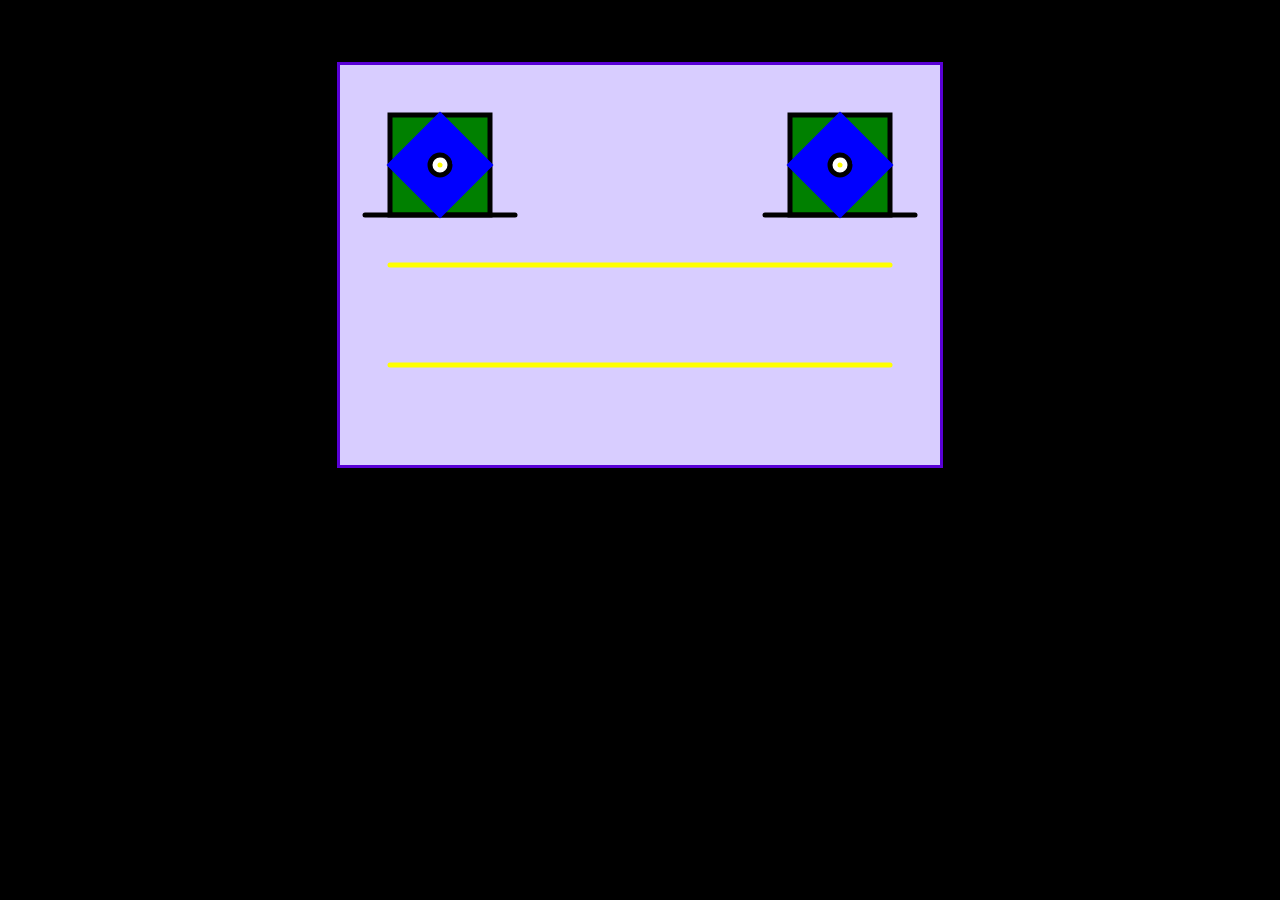
<file: canvas/index.html>
<!DOCTYPE html>
<html lang="en">
<head>
    <meta charset="UTF-8">
    <meta name="viewport" content="width=device-width, initial-scale=1.0">
    <title>Document</title>
    <link rel="stylesheet" href="styles/styles.css">

</head>
<body>
    
    <!--Canvas-->
    <canvas id="canvas" width="600" height="400">



    </canvas>
    <script src="main.js"></script>
</body>
</html>
</file>
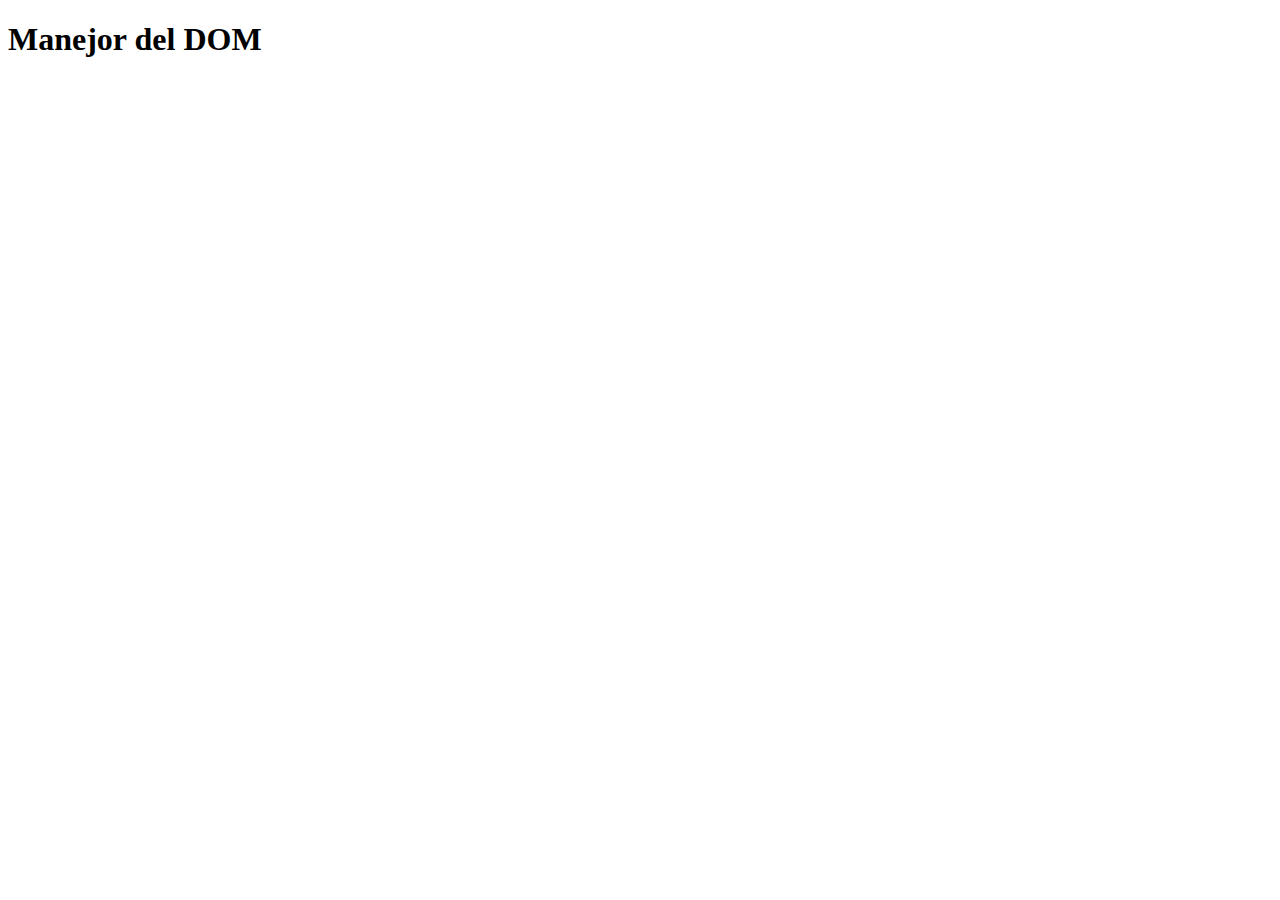
<file: DOM/index.html>
<!DOCTYPE html>
<html lang="en">
<head>
    <meta charset="UTF-8">
    <meta name="viewport" content="width=device-width, initial-scale=1.0">
    <title>DOM</title>
</head>

<body onload="myfunction()">
    
    <h1 id="titulo">Manejor del DOM</h1>

    <br>

    <div id="mostrar"></div>

<script src="main.js"></script>
</body>
</html>
</file>
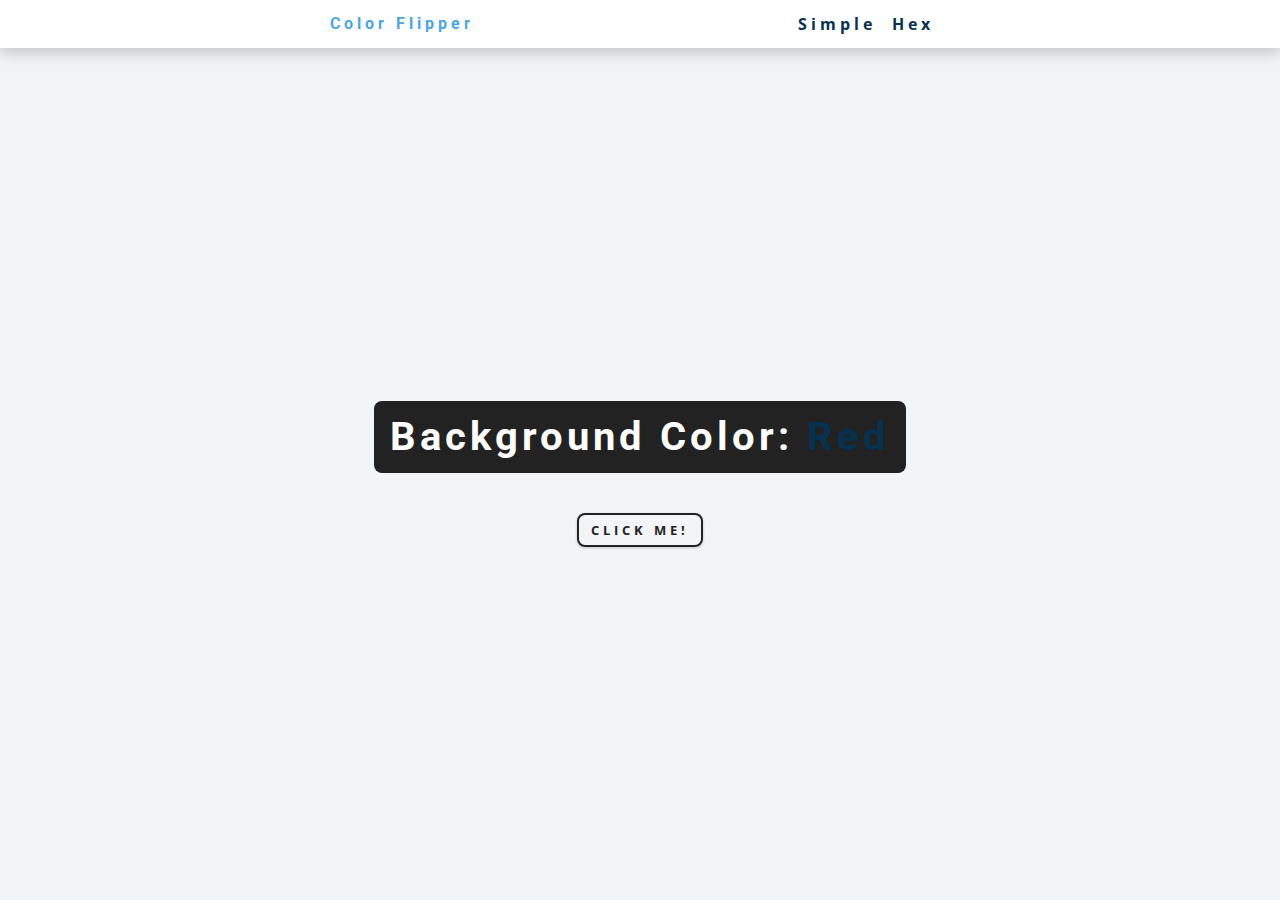
<file: canvas/lession3/index.html>
<!DOCTYPE html>
<html lang="en">
<head>
    <meta charset="UTF-8">
    <meta name="viewport" content="width=device-width, initial-scale=1.0">
    <title>Color Switcher</title>
    <link rel="stylesheet" href="styles.css">
</head>
<body>

    <nav>
        <div class="nav-center">
            <h4>Color Flipper</h4>
            <ul class="nav-links">
                <li><a href="/">Simple</a></li>
                <li><a href="/hex">Hex</a></li>
            </ul>
        </div>
    </nav>

    <main>
        <div class="container">
            <h2>Background Color: 
                <span class="color">red</span>
            </h2>

            <button class="btn btn-primary" id="btn">Click Me!</button>

        </div>
    </main>
    <script src="main.js"></script>
</body>
</html>
</file>
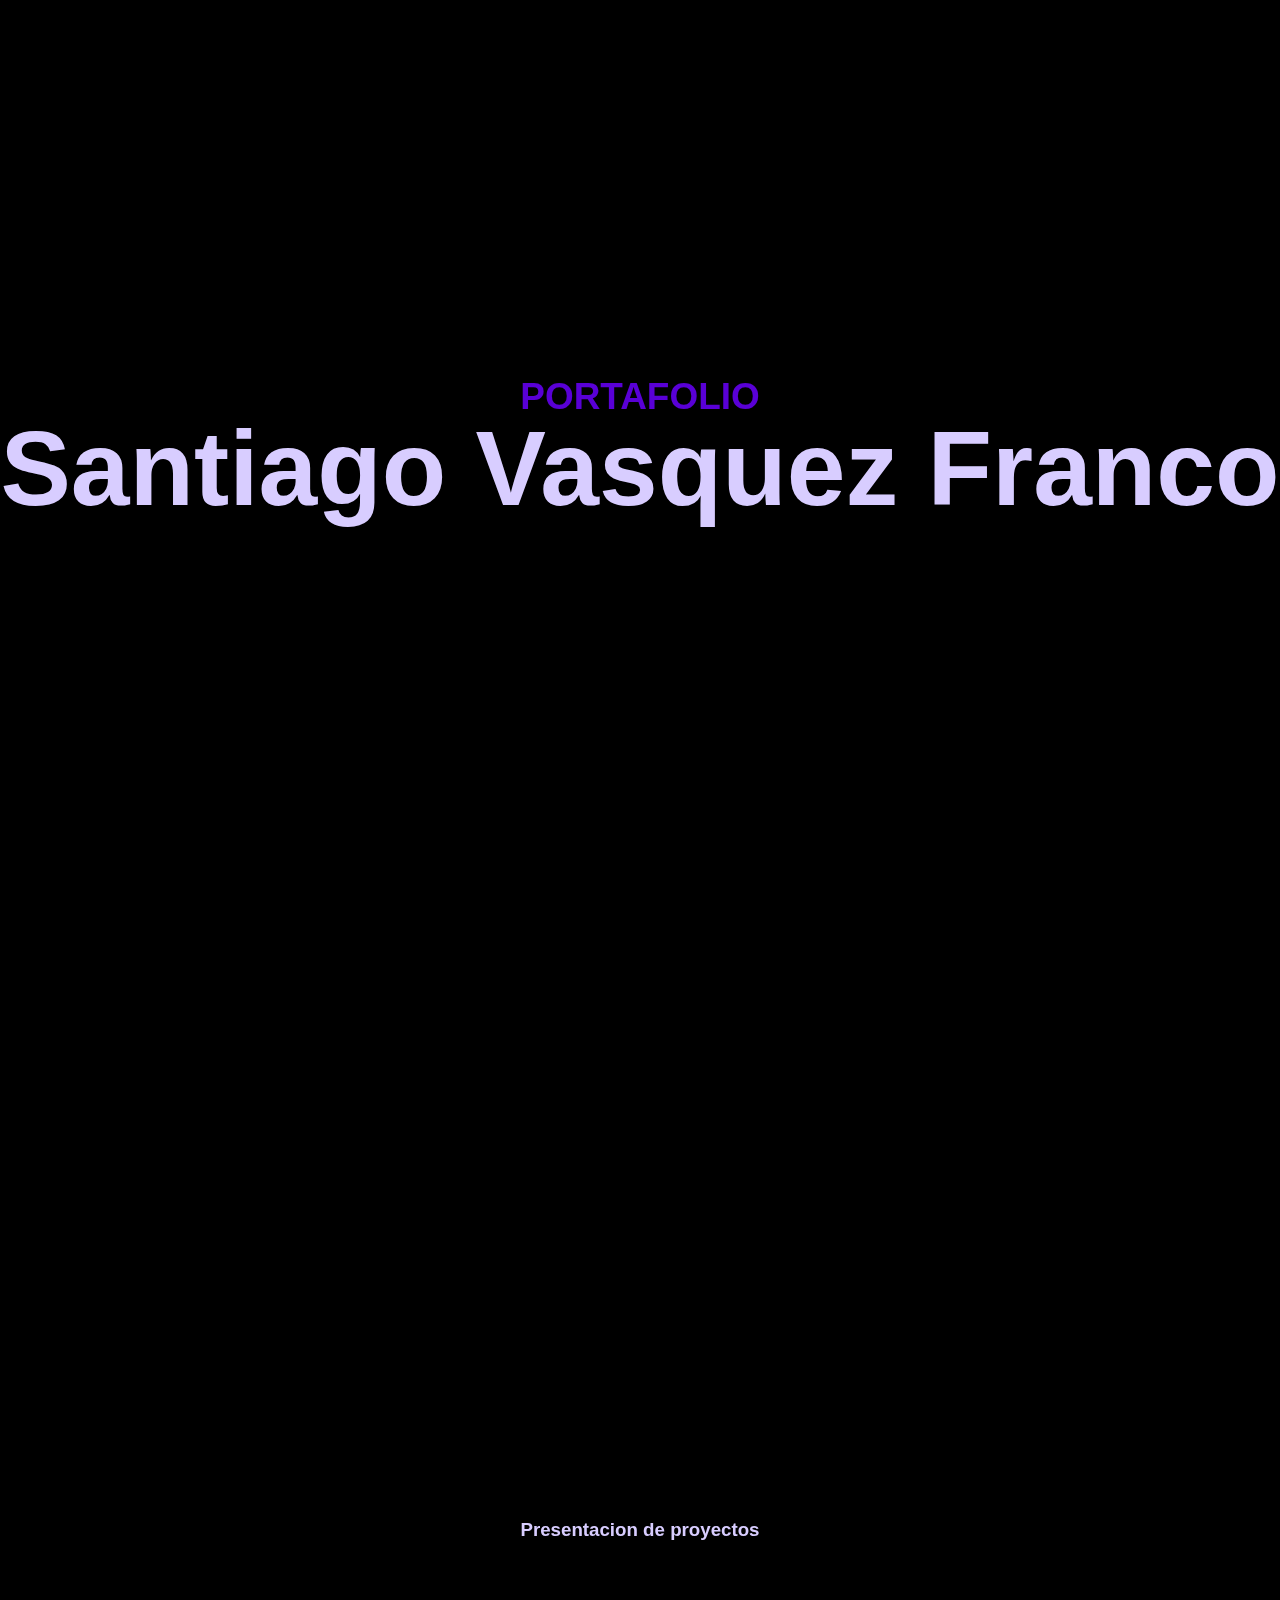
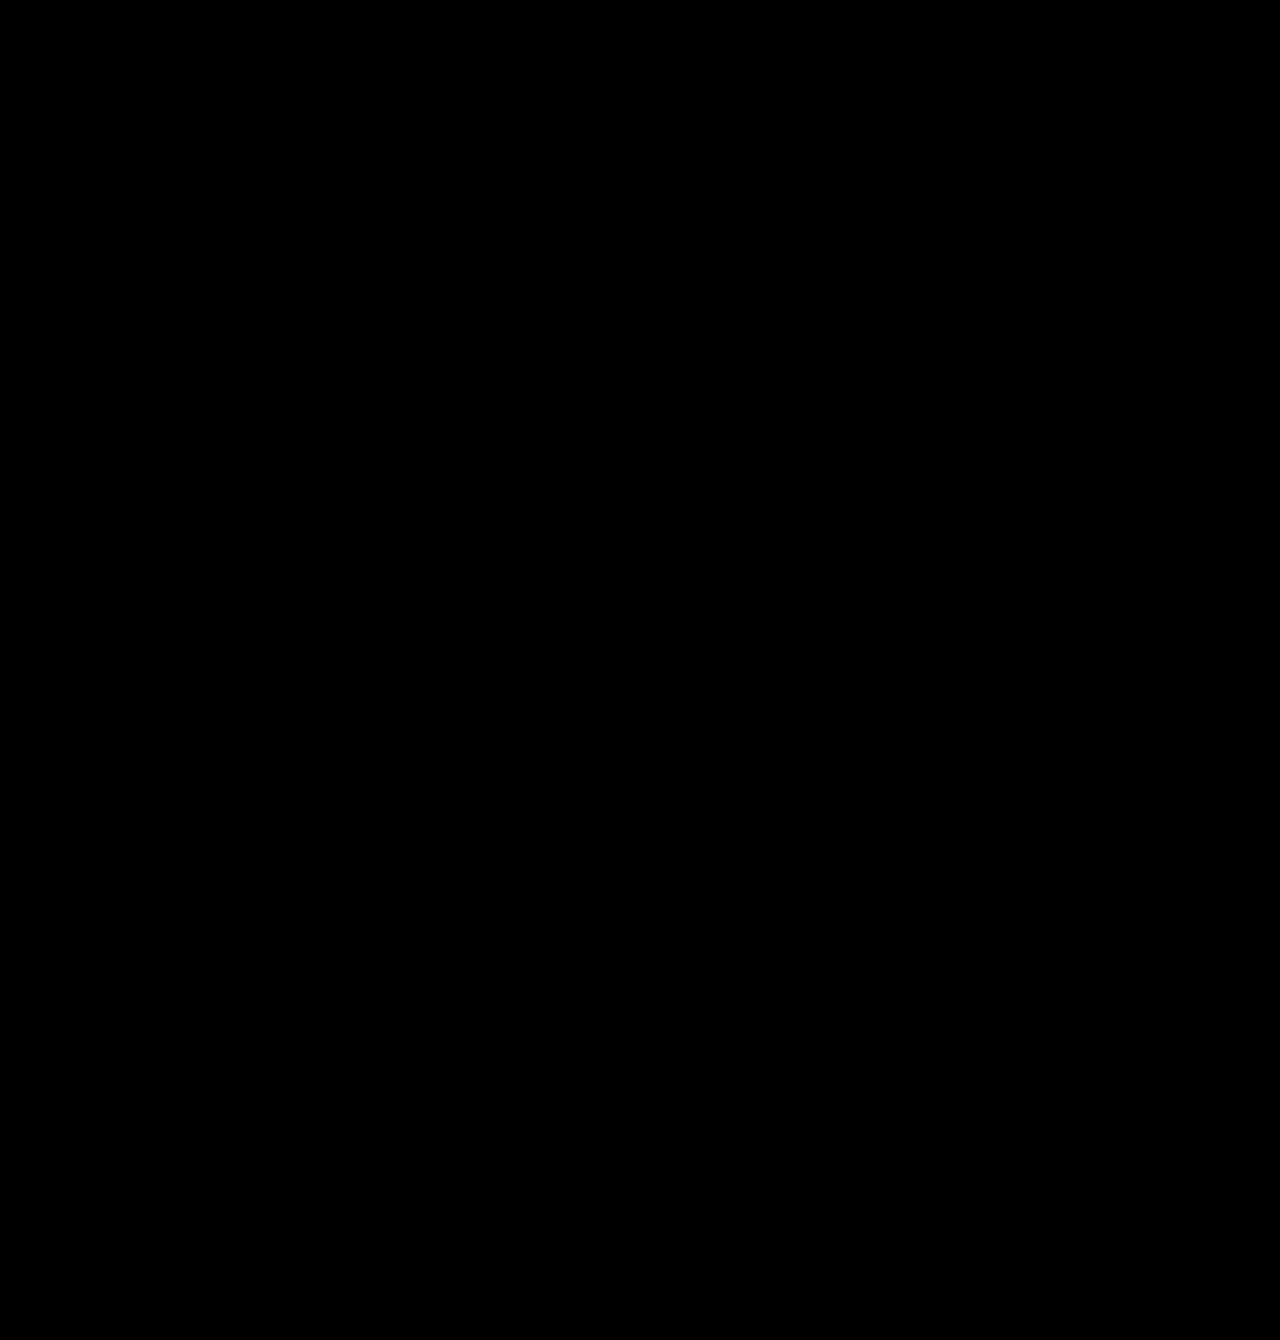
<file: canvas/lession1/curvas.html>
<!DOCTYPE html>
<html lang="en">
<head>
    <meta charset="UTF-8">
    <meta name="viewport" content="width=device-width, initial-scale=1.0">
    <title>Curvas</title>
    <link rel="stylesheet" href="styles/styles.css">
</head>
<body>

    <main>
        <section>
            <div>
                <h1>
                    <span>PORTAFOLIO</span>
                    <span>Santiago Vasquez Franco</span>
                </h1>
            </div>
        </section>
        <section>
            <h3>Presentacion de proyectos</h3>
        </section>
    </main>

    <div class="canvas" id="canvas">

        <canvas width="600" height="400">


        </canvas>
    </div>
    

    <script>

    document.addEventListener('DOMContentLoaded', function() {
    var canvas = document.querySelector('.canvas');
    canvas.classList.add('aparecer');
});


window.onload = function() {

    canvas =document.getElementById('canvas');

    if(canvas && canvas.getContext) {
        ctx = canvas.getContext('2d');

        if(ctx){

            ctx.lineWidth = 10
            ctx.strokeStyle = 'white';
            ctx.beginPath();

            var x1 = 20, y1 = 20;
            ctx.moveTo(x1, y1);
            ctx.quadraticCurveTo(20, 50, 200, 120);

            ctx.stroke();
        }
    }

}
    </script>
</body>
</html>
</file>
<file: canvas/styles/styles.css>
@keyframes scale-up {
	to { scale: 1.5; }
}

@keyframes fade-away {
	to { opacity: 0; }
}



section {
	view-timeline: --scroll;
}

h1 span:first-child {
	animation: fade-away both linear;
	animation-timeline: --scroll;
	animation-range: exit 20% exit 90%;
}

h1 span:last-child {
	animation:
		scale-up both ease-in-out,
		fade-away both linear;
	animation-timeline: --scroll;
	animation-range:
		exit 0% exit 100%,
		exit 50% exit 90%;	
}

/* basic */
section {
	position: relative;
	min-height: 100vh;
	display: grid;
	place-items: center;
}

h1 span:first-of-type {
	color: #5900d6;
	font-size: 0.35em;
}

section:nth-of-type(1) {
	height: 100vh;
}

section:nth-of-type(2) {
	height: 140vh;
}

h1 {
	display: grid;
}

h2 {
	font-size: clamp(2rem, 5vw + 1rem, 6rem);
	text-align: center;
}

section div {
	width: 800px;
	max-width: 100vw;
	padding: 0 1rem;
}

:is(h1, h2) {
	font-size: clamp(2.5rem, 7vw + 1rem, 10rem);
	text-align: center;
	line-height: 1;
	position: fixed;
	top: 50%;
	left: 50%;
	margin: 0;
	translate: -50% -50%;
	width: 100%;
}

/* reset */
*, *:after, *:before {
	box-sizing: border-box;
}

body {
  background: #000;
  color: #d8cdff;
  display: grid;
  font-family: -apple-system, BlinkMacSystemFont, 'Segoe UI', Roboto, Oxygen, Ubuntu, Cantarell, 'Open Sans', 'Helvetica Neue', sans-serif;
  font-weight: 700;
  margin: 0;
  min-height: 100dvh;
  overflow-x: hidden;
  place-items: center;
}
canvas{
    border: solid 3px #5900d6;
    background-color: #d8cdff;
   
    margin-bottom: 370px;

}

/* ... Otro código ... */

.canvas {
    opacity: 0;
    transition: opacity 0.5s ease-in-out;
}

.canvas.aparecer {
    opacity: 1;
}
</file>
<file: canvas/lession3/styles.css>
/* Importar la fuente que se utilizara en este sitio web*/
@import  url("https://fonts.googleapis.com/css?family=Open+Sans|Roboto:400,700&display=swap");


/* variables*/
:root {
    /* dark shades of primary color*/
    --clr-primary-1: hsl(205, 86%, 17%);
    --clr-primary-2: hsl(205, 77%, 27%);
    --clr-primary-3: hsl(205, 72%, 37%);
    --clr-primary-4: hsl(205, 63%, 48%);
    /* primary/main color */
    --clr-primary-5: hsl(205, 78%, 60%);
    /* lighter shades of primary color */
    --clr-primary-6: hsl(205, 89%, 70%);
    --clr-primary-7: hsl(205, 90%, 76%);
    --clr-primary-8: hsl(205, 86%, 81%);
    --clr-primary-9: hsl(205, 90%, 88%);
    --clr-primary-10: hsl(205, 100%, 96%);
    /* darkest grey - used for headings */
    --clr-grey-1: hsl(209, 61%, 16%);
    --clr-grey-2: hsl(211, 39%, 23%);
    --clr-grey-3: hsl(209, 34%, 30%);
    --clr-grey-4: hsl(209, 28%, 39%);
    /* grey used for paragraphs */
    --clr-grey-5: hsl(210, 22%, 49%);
    --clr-grey-6: hsl(209, 23%, 60%);
    --clr-grey-7: hsl(211, 27%, 70%);
    --clr-grey-8: hsl(210, 31%, 80%);
    --clr-grey-9: hsl(212, 33%, 89%);
    --clr-grey-10: hsl(206, 33%, 96%);
    --clr-white: #fff;
    --clr-red-dark: hsl(360, 67%, 44%);
    --clr-red-light: hsl(360, 71%, 66%);
    --clr-green-dark: hsl(125, 67%, 44%);
    --clr-green-light: hsl(125, 71%, 66%);
    --clr-black: #222;
    --ff-primary: "Roboto", sans-serif;
    --ff-secondary: "Open Sans", sans-serif;
    --transition: all 0.3s linear;
    --spacing: 0.25rem;
    --radius: 0.5rem;
    --light-shadow: 0 5px 15px rgba(0, 0, 0, 0.1);
    --dark-shadow: 0 5px 15px rgba(0, 0, 0, 0.2);
    --max-width: 1170px;
    --fixed-width: 620px;
  }
  *,
  ::after,
  ::before {
    margin: 0;
    padding: 0;
    box-sizing: border-box;
  }
  body {
    font-family: var(--ff-secondary);
    background: var(--clr-grey-10);
    color: var(--clr-grey-1);
    line-height: 1.5;
    font-size: 0.875rem;
  }
  ul {
    list-style-type: none;
  }
  a {
    text-decoration: none;
  }
  img:not(.nav-logo) {
    width: 100%;
    display: block;
  }
  
  h1,
  h2,
  h3,
  h4 {
    letter-spacing: var(--spacing);
    text-transform: capitalize;
    line-height: 1.25;
    margin-bottom: 0.75rem;
    font-family: var(--ff-primary);
  }
  h1 {
    font-size: 3rem;
  }
  h2 {
    font-size: 2rem;
  }
  h3 {
    font-size: 1.25rem;
  }
  h4 {
    font-size: 0.875rem;
  }
  p {
    margin-bottom: 1.25rem;
    color: var(--clr-grey-5);
  }
  @media screen and (min-width: 800px) {
    h1 {
      font-size: 4rem;
    }
    h2 {
      font-size: 2.5rem;
    }
    h3 {
      font-size: 1.75rem;
    }
    h4 {
      font-size: 1rem;
    }
    body {
      font-size: 1rem;
    }
    h1,
    h2,
    h3,
    h4 {
      line-height: 1;
    }
    
    /* Clases Globales */
    
    .btn{
        font-family: var(--ff-secondary);
        text-transform: uppercase;
        background: transparent;
        color: var(--clr-black);
        padding: 0.375rem 0.75rem;
        letter-spacing: var(--spacing);
        display: inline-block;
        font-weight: 700;
        transition: var(--transition);
        border: 2px solid var(--clr-black);
        cursor: pointer;
        box-shadow: 0 1px 3px rgba(0, 0, 0, 0.2);
        border-radius: var(--radius); 
    }

    .btn:hover{
        color: var(--clr-white);
        background: var(--clr-black);
    }

    .btn-hero{
        font-size: 1rem;
        padding: 0.75rem 1.25rem;
    }

    /*    SECTION       */

    .section{
        padding: 5rem 0;
    }

    .section-center{
        width: 90vw;
        margin: 0 auto;
        max-width: 1170px;
    }

    @media screen and(min-width: 992px) {
        
        .section-center{
            width: 95vw;
        }
    }

    /*  ==========

        Nav bar

        ==========
    */

    nav {
        background: var(--clr-white);
        height: 3rem;
        display: grid;
        align-items: center;
        box-shadow: var(--dark-shadow);
      }
      .nav-center {
        width: 90vw;
        max-width: var(--fixed-width);
        margin: 0 auto;
        display: flex;
        align-items: center;
        justify-content: space-between;
      }
      .nav-center h4 {
        margin-bottom: 0;
        color: var(--clr-primary-5);
      }
      .nav-links {
        display: flex;
      }
      nav a {
        text-transform: capitalize;
        font-weight: 700;
        font-size: 1rem;
        color: var(--clr-primary-1);
        letter-spacing: var(--spacing);
        margin-right: 1rem;
      }
      nav a:hover {
        color: var(--clr-primary-5);
      }

    /* Containers */

    main{
        min-height: calc(100vh - 3rem);
        display: grid;
        place-items: center;
    }

    .container {
        text-align: center;
    }

    .container h2{
        background: var(--clr-black);
        color: var(--clr-white);
        padding: 1rem;
        border-radius: var(--radius);
        margin-bottom: 2.5rem;
    }

    .color{
        color: var(--clr-primary-1);
    }
}
</file>
<file: canvas/lession1/styles/styles.css>
@keyframes scale-up {
	to { scale: 1.5; }
}

@keyframes fade-away {
	to { opacity: 0; }
}



section {
	view-timeline: --scroll;
}

h1 span:first-child {
	animation: fade-away both linear;
	animation-timeline: --scroll;
	animation-range: exit 20% exit 90%;
}

h1 span:last-child {
	animation:
		scale-up both ease-in-out,
		fade-away both linear;
	animation-timeline: --scroll;
	animation-range:
		exit 0% exit 100%,
		exit 50% exit 90%;	
}

/* basic */
section {
	position: relative;
	min-height: 100vh;
	display: grid;
	place-items: center;
}

h1 span:first-of-type {
	color: #5900d6;
	font-size: 0.35em;
}

section:nth-of-type(1) {
	height: 100vh;
}

section:nth-of-type(2) {
	height: 140vh;
}

h1 {
	display: grid;
}

h2 {
	font-size: clamp(2rem, 5vw + 1rem, 6rem);
	text-align: center;
}

section div {
	width: 800px;
	max-width: 100vw;
	padding: 0 1rem;
}

:is(h1, h2) {
	font-size: clamp(2.5rem, 7vw + 1rem, 10rem);
	text-align: center;
	line-height: 1;
	position: fixed;
	top: 50%;
	left: 50%;
	margin: 0;
	translate: -50% -50%;
	width: 100%;
}

/* reset */
*, *:after, *:before {
	box-sizing: border-box;
}

body {
  background: #000;
  color: #d8cdff;
  display: grid;
  font-family: -apple-system, BlinkMacSystemFont, 'Segoe UI', Roboto, Oxygen, Ubuntu, Cantarell, 'Open Sans', 'Helvetica Neue', sans-serif;
  font-weight: 700;
  margin: 0;
  min-height: 100dvh;
  overflow-x: hidden;
  place-items: center;
}
canvas{
    border: solid 3px #5900d6;
    background-color: #d8cdff;
   
    margin-bottom: 370px;

}

/* ... Otro código ... */

.aparecer {
    opacity: 1;
    transition: opacity 1s ease-in-out;
}

.canvas {
    opacity: 0; /* Inicialmente oculto */
    transition: opacity 1s ease-in-out;
}
</file>
